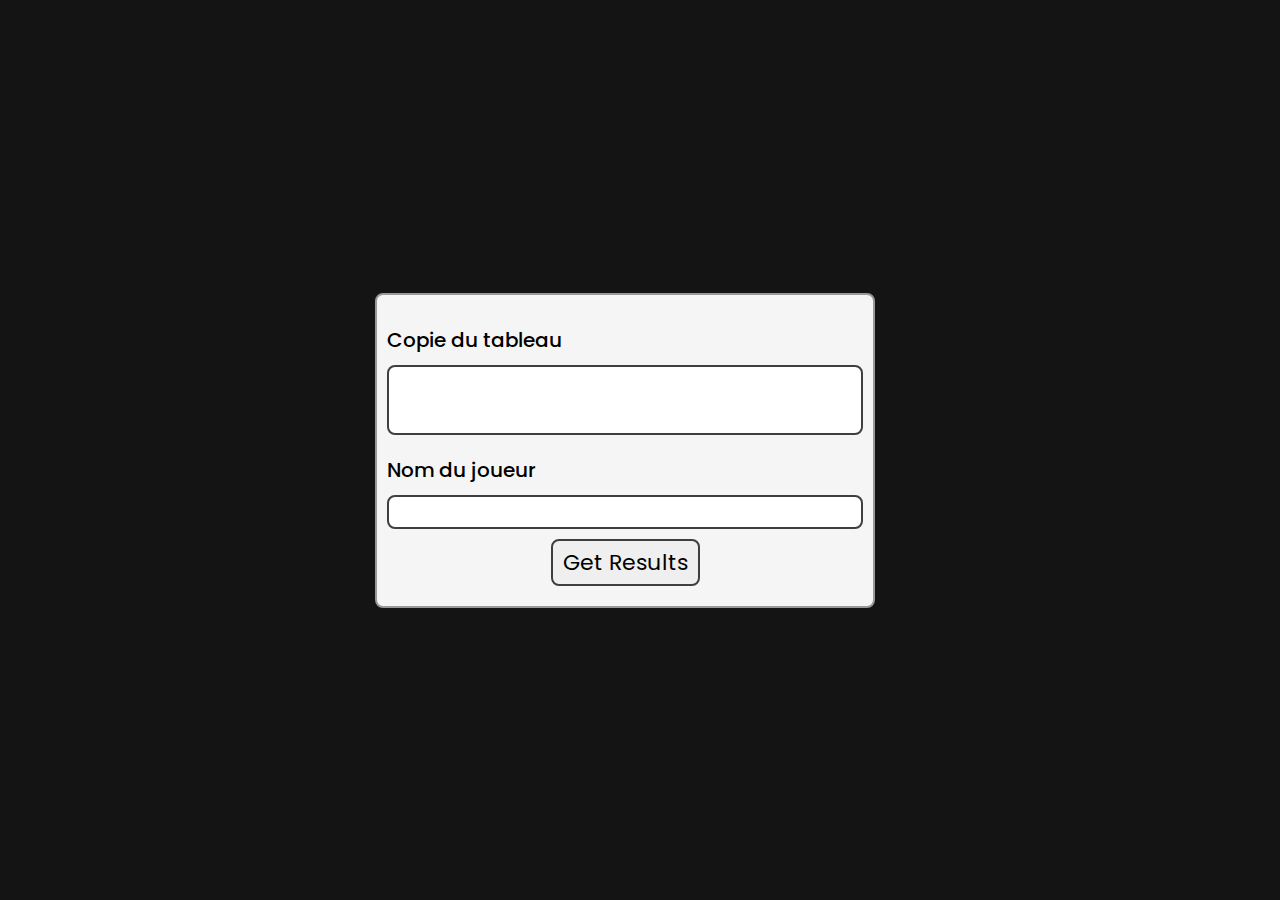
<file: index.html>
<!DOCTYPE html>
<html lang="en">
<head>
    <meta charset="UTF-8">
    <meta name="viewport" content="width=device-width, initial-scale=1.0">
    <title>Stats FX</title>
    <script src="./test.js" defer></script>
    <link rel="stylesheet" href="./style.css">
</head>
<body>
    <div class="div">
    <div class="form">
        <div class="label">Copie du tableau</div>

        <textarea type="text" class="arraytext" name="arraytext" style="resize: none;" >
        </textarea>
        <div class="label">Nom du joueur</div>
        <input type="text" class="playerNameNotation" />
        <button class="button-action">Get Results </button>
    </div>
    <div class="result">
        <h1>Forme du joueur</h1>
        <div class="displayResults"></div>
        <div class="percent"></div>
        <div class="percent2"></div>
    </div>
</div>
<div class="col">

    <div class="copy btn ">COPY</div>
    <div class="refresh btn">REFRESH</div>
</div>
</body>
</html>
</file>
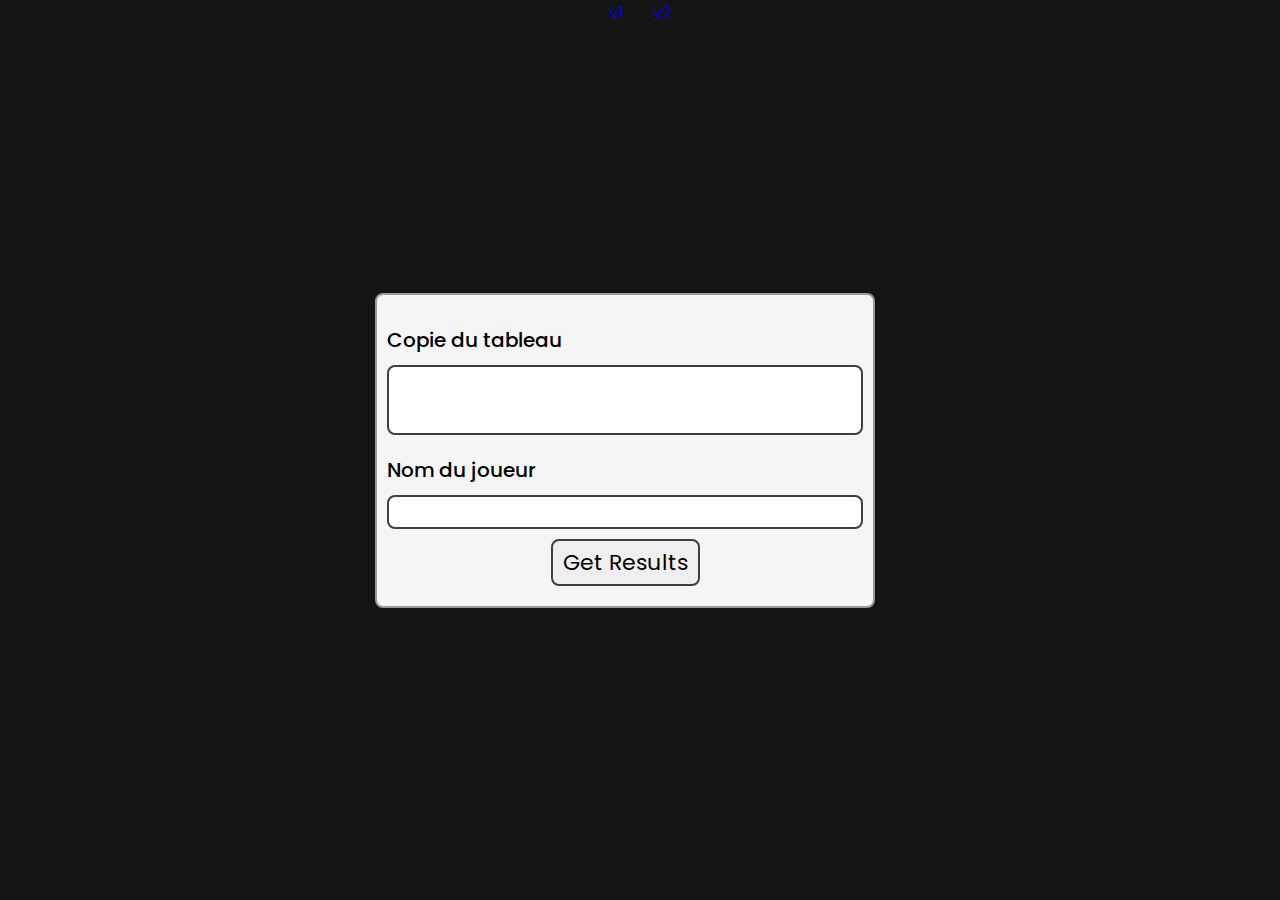
<file: index2.html>
<!DOCTYPE html>
<html lang="en">
<head>
    <meta charset="UTF-8">
    <meta name="viewport" content="width=device-width, initial-scale=1.0">
    <title>Stats FX</title>
    <script src="./test23.js" defer></script>
    <link rel="stylesheet" href="./style.css">
</head>
<body>
    <div class="head">
        <a href="./index.html">v1</a><a href="./index2.html">v2</a>
    </div>
    <div class="div">
    <div class="form">
        <div class="label">Copie du tableau</div>

        <textarea type="text" class="arraytext" name="arraytext" style="resize: none;" >
        </textarea>
        <div class="label">Nom du joueur</div>
        <input type="text" class="playerNameNotation" />
        <button class="button-action">Get Results </button>
    </div>
    <div class="result">
        <h1>Forme du joueur</h1>
        <div class="displayResults"></div>
        <div class="percent"></div>
        <div class="percent2"></div>
    </div>
</div>
<div class="col">

    <div class="copy btn ">COPY</div>
    <div class="refresh btn">REFRESH</div>
</div>
</body>
</html>
</file>
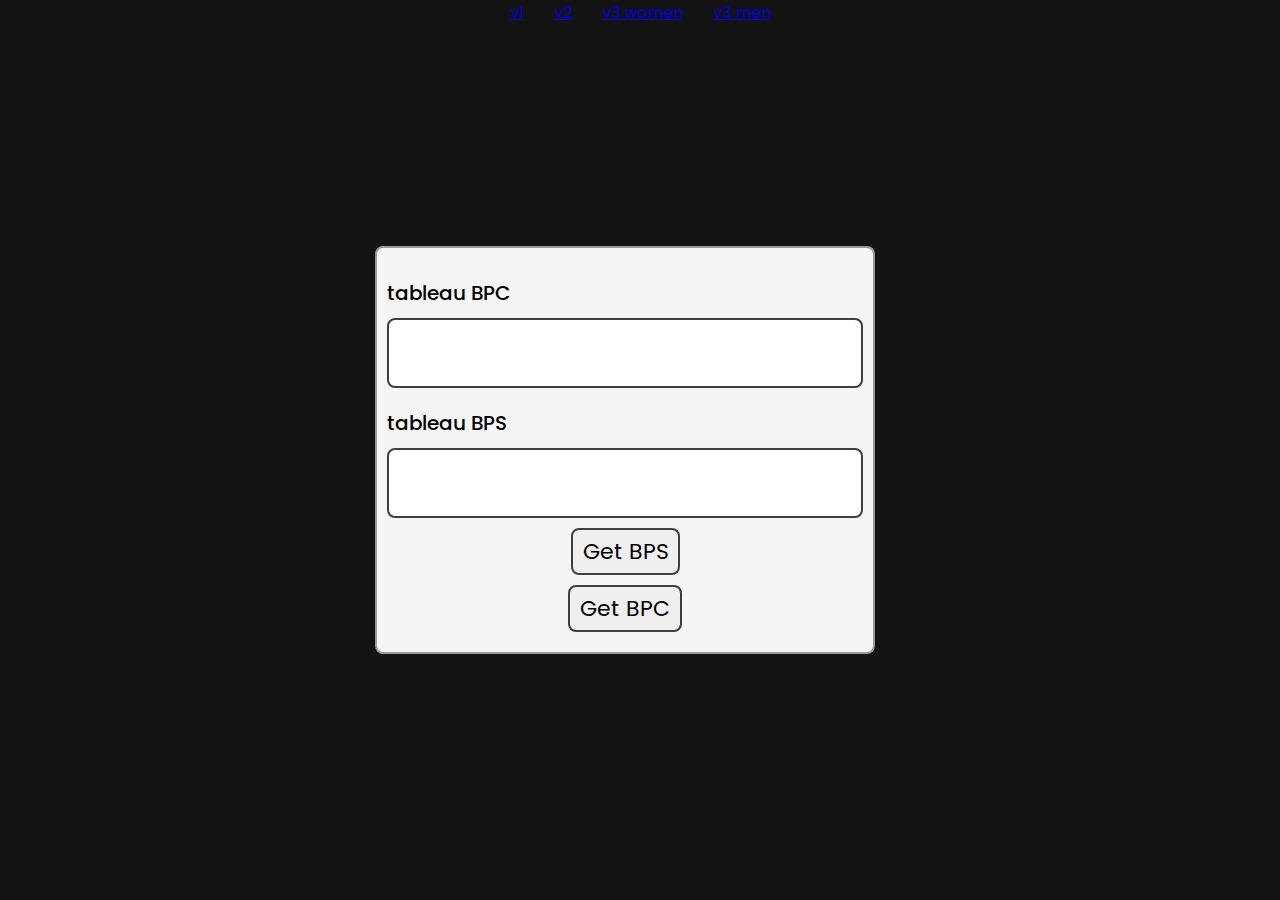
<file: index3.html>
<!DOCTYPE html>
<html lang="en">
<head>
    <meta charset="UTF-8">
    <meta name="viewport" content="width=device-width, initial-scale=1.0">
    <title>Stats FX</title>
    <script src="./test45.js" defer></script>
    <link rel="stylesheet" href="./style.css">
</head>
<body>
    
    <div class="head">
        <a href="./index.html">v1</a><a href="./index2.html">v2</a><a href="./index3.html">v3 women</a><a href="./index4.html">v3 men</a>
    </div>
    <div class="div">
    <div class="form">
        <div class="label">tableau BPC</div>

        <textarea type="text" class="arraytextbpc" name="arraytext" style="resize: none;" >
        </textarea>
        <div class="label">tableau BPS</div>

        <textarea type="text" class="arraytextbps" name="arraytext" style="resize: none;" >
        </textarea>
        <button class="button-actionBPS">Get BPS </button>
        <button class="button-actionBPC">Get BPC</button>
    </div>
    <div class="result">
        <h1>Forme du joueur</h1>
        <div class="displayResults"></div>
        <div class="percent"></div>
        <div class="percent2"></div>
    </div>
</div>
<div class="col">

    <div class="copy btn ">COPY</div>
    <div class="refresh btn">REFRESH</div>
</div>
</body>
</html>
</file>
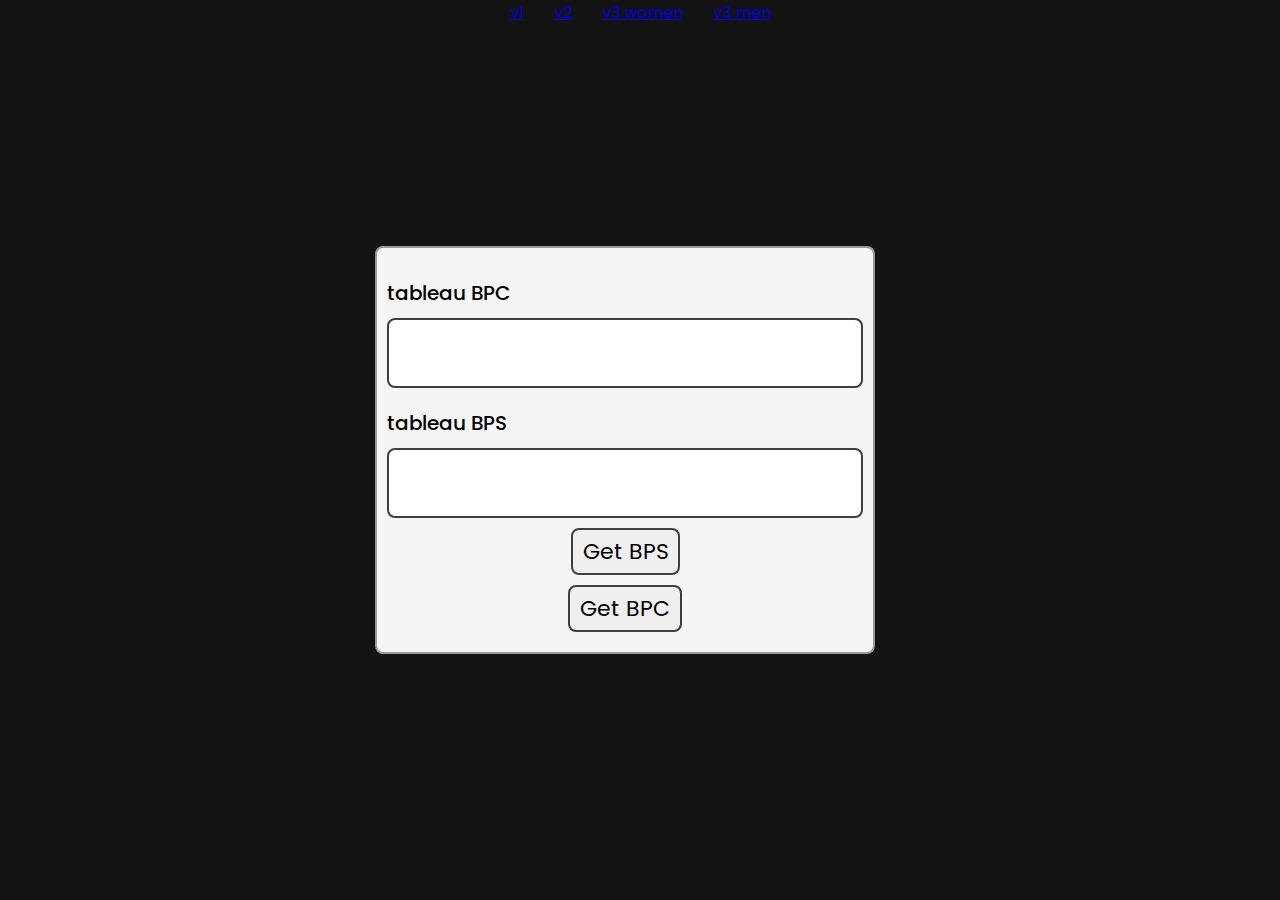
<file: index4.html>
<!DOCTYPE html>
<html lang="en">
<head>
    <meta charset="UTF-8">
    <meta name="viewport" content="width=device-width, initial-scale=1.0">
    <title>Stats FX</title>
    <script src="./test46.js" defer></script>
    <link rel="stylesheet" href="./style.css">
</head>
<body>
    
    <div class="head">
        <a href="./index.html">v1</a><a href="./index2.html">v2</a><a href="./index3.html">v3 women</a><a href="./index4.html">v3 men</a>
    </div>
    <div class="div">
    <div class="form">
        <div class="label">tableau BPC</div>

        <textarea type="text" class="arraytextbpc" name="arraytext" style="resize: none;" >
        </textarea>
        <div class="label">tableau BPS</div>

        <textarea type="text" class="arraytextbps" name="arraytext" style="resize: none;" >
        </textarea>
        <button class="button-actionBPS">Get BPS </button>
        <button class="button-actionBPC">Get BPC</button>
    </div>
    <div class="result">
        <h1>Forme du joueur</h1>
        <div class="displayResults"></div>
        <div class="percent"></div>
        <div class="percent2"></div>
    </div>
</div>
<div class="col">

    <div class="copy btn ">COPY</div>
    <div class="refresh btn">REFRESH</div>
</div>
</body>
</html>
</file>
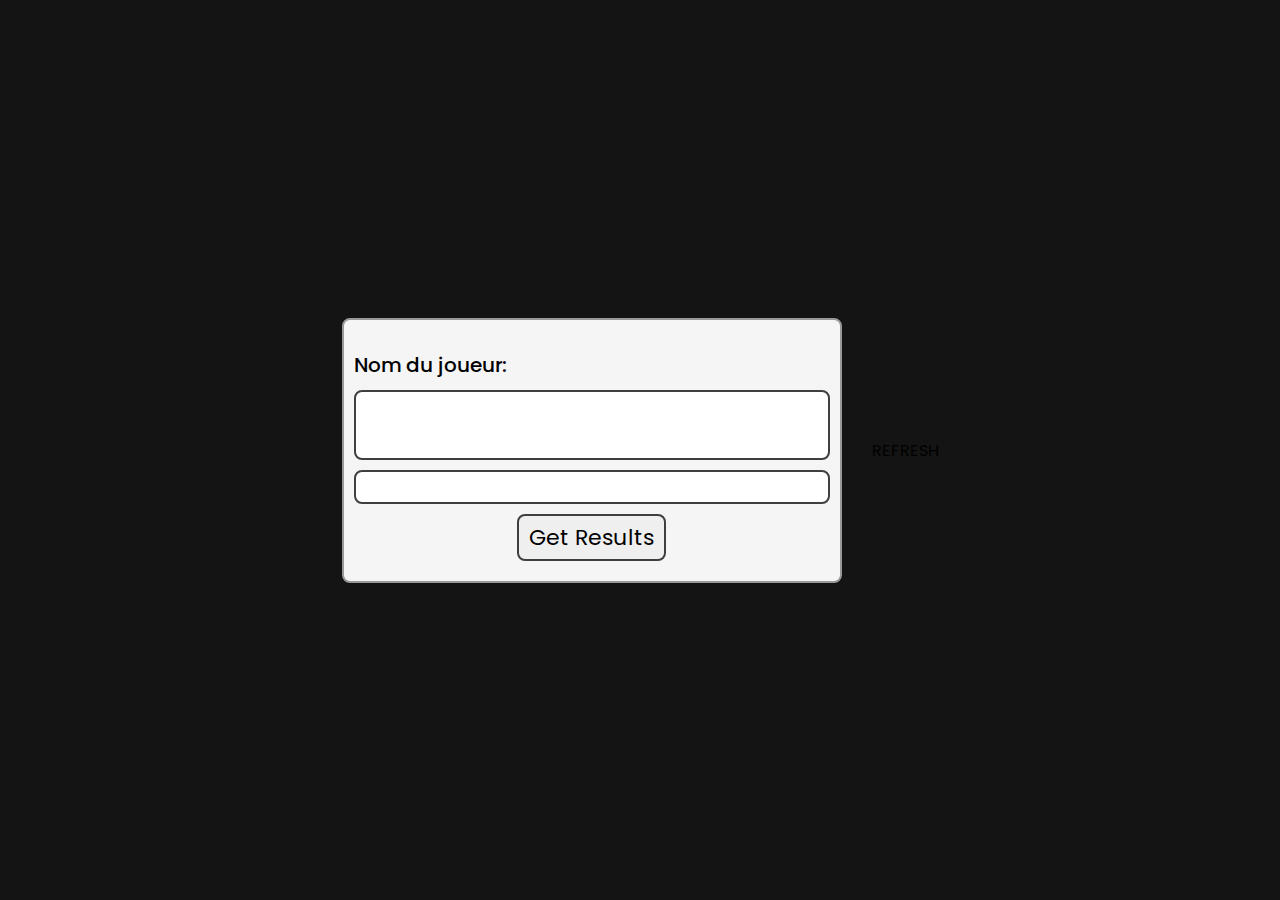
<file: test.html>
<!DOCTYPE html>
<html lang="en">
<head>
    <meta charset="UTF-8">
    <meta name="viewport" content="width=device-width, initial-scale=1.0">
    <title>Stats FX</title>
    <script src="./test.js" defer></script>
    <link rel="stylesheet" href="./style.css">
</head>
<body>
    <div class="form">
        <div class="label">Nom du joueur:</div>
        <textarea type="text" class="arraytext" name="arraytext" style="resize: none;" >
        </textarea>
        <input type="text" class="playerNameNotation" />
        <button class="button-action">Get Results </button>
    </div>
    <div class="result">
        <h1>Forme du joueur</h1>
        <div class="displayResults"></div>
        <div class="percent"></div>
        <div class="percent2"></div>
    </div>
    <div class="refresh">REFRESH</div>
</body>
</html>
</file>
<file: style.css>
@import url('https://fonts.googleapis.com/css2?family=Poppins:ital,wght@0,100;0,200;0,300;0,400;0,500;0,600;0,700;0,800;0,900;1,100;1,200;1,300;1,400;1,500;1,600;1,700;1,800;1,900&display=swap');
*{
    font-family: "Poppins", serif;
  font-weight: 400;
  font-style: normal;
    padding: 0;
    margin: 0;
    box-sizing: border-box;
}
.head{
    display: flex;
    flex-direction: row;
    gap: 30px;
    position: fixed;
    top: 0;
    
}
body{
    width: 100vw;
    height: 100vh;
    background-color: rgb(20, 20, 20);
    display: flex;
    align-items: center;
    justify-content: center;
    flex-direction: row;
    gap: 30px;
}
.label{
    width: 100%;
    text-align: start;
    font-weight: 500;
    font-size: 20px;
    margin-top: 10px;

}
.col{
    display: flex;
    flex-direction: column;
    justify-content: space-between;
    align-items: center;
    gap: 15px;


}
.row{
    display: flex;
    flex: row;
    width: 200px;
    justify-content: space-between;


}
.number{
    font-weight: 500;
}
.btn{
    display: none;
    padding: 10px 20px;
    font-size: 25px;
    background-color: whitesmoke;
    cursor: pointer;
    user-select: none;
    border-radius: 50px;
    border: #3f3f3f 2px solid;
    font-weight: 500;
    transition: all 0.5s ease-in-out;
}
.label__set{
    user-select: none;
}
.container{
    display: flex;
    flex-direction: column;
}
.pastille{
    display: flex;
    margin-bottom: 15px;
    justify-content: center;
    align-items: center;
    width: 40px;
    user-select: none;
    aspect-ratio: 1/1;
    border: 2px solid rgb(20, 20, 20);
    font-weight: 500;
    color: rgb(20, 20, 20);
    border-radius: 50%;
}
.green{
    background-color: rgb(112, 255, 112);
}
.red{
    background-color: rgb(255, 74, 74);
}
.result{
    display: none;
    background-color: whitesmoke;
    padding: 20px 10px;
    width: 500px;
    border-radius: 8px;
    height: min-content;
    border: 2px solid #999999;
    align-items: center;
    flex-direction: column;
    gap: 10px;
}
.displayResults{
display: flex;
flex-wrap: wrap;
flex-direction: row;
justify-content: center;
gap: 5px;
}
.form{
    background-color: whitesmoke;
    padding: 20px 10px;
    width: 500px;
    border-radius: 8px;
    height: min-content;
    border: 2px solid #999999;
    display: flex;
    align-items: center;
    flex-direction: column;
    gap: 10px;
}
.percent,.percent2{
    padding: 5px 20px;
    font-size: 20px;
}
h1{
    font-weight: bold;
    user-select: none;
}
textarea{
    border-radius: 8px;
    border: 2px solid #3f3f3f;
    height: 70px;
    width: 100%;
    padding: 5px 10px;
}
input{
    border-radius: 8px;
    padding: 5px 10px;
    border: 2px solid #3f3f3f;
    width: 100%;
}
input:active,input:focus-visible,textarea:focus-visible,textarea:active{
    outline: none;
}
button{
    border: 2px solid #3f3f3f;
    border-radius: 8px;
    padding: 5px 10px;
    cursor: pointer;
    width: min-content;
    text-wrap: nowrap;
    font-size: 22px;
    transition: all 0.4s ease-in-out;
    user-select: none;
}
button:hover,.btn:hover{
    background-color: #3f3f3f;
    color: whitesmoke;
    border: whitesmoke 2px solid;
}
</file>
